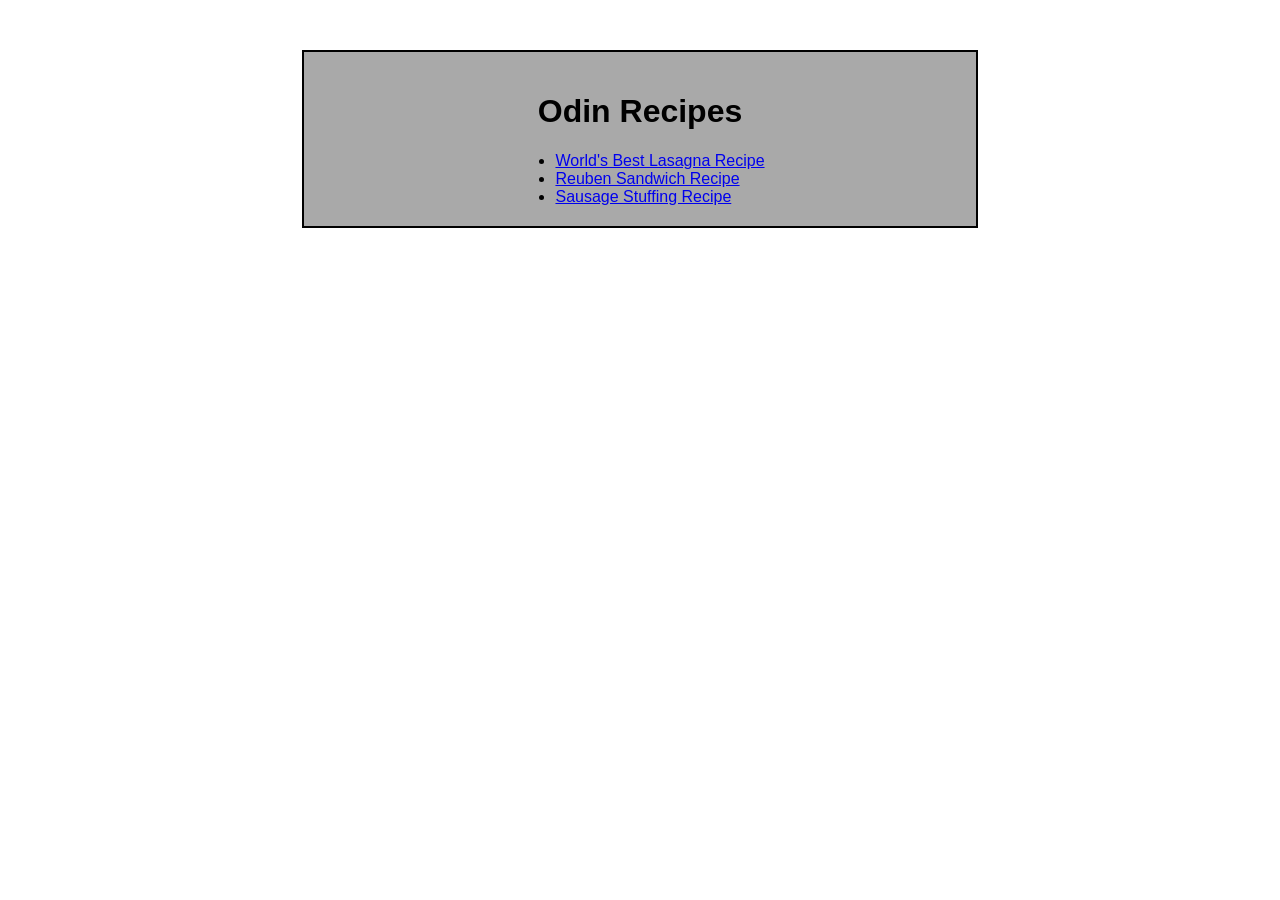
<file: index.html>
<!DOCTYPE html>

<html lang="en">

    <head>

        <meta charset="UTF-8">

        <title>Odin Recipes</title>

        <link rel="stylesheet" href="./style.css">
    
    </head>

    <body>

        <div class="center">

        <h1>Odin Recipes</h1>

        <ul>

        <li><a href="./recipes/lasagna.html">World's Best Lasagna Recipe</a></li>

        <li><a href="./recipes/sandwich.html">Reuben Sandwich Recipe</a></li>

        <li><a href="./recipes/sausage.html">Sausage Stuffing Recipe</a></li>
        
        </ul>

        </div>

    </body>

</html>
</file>
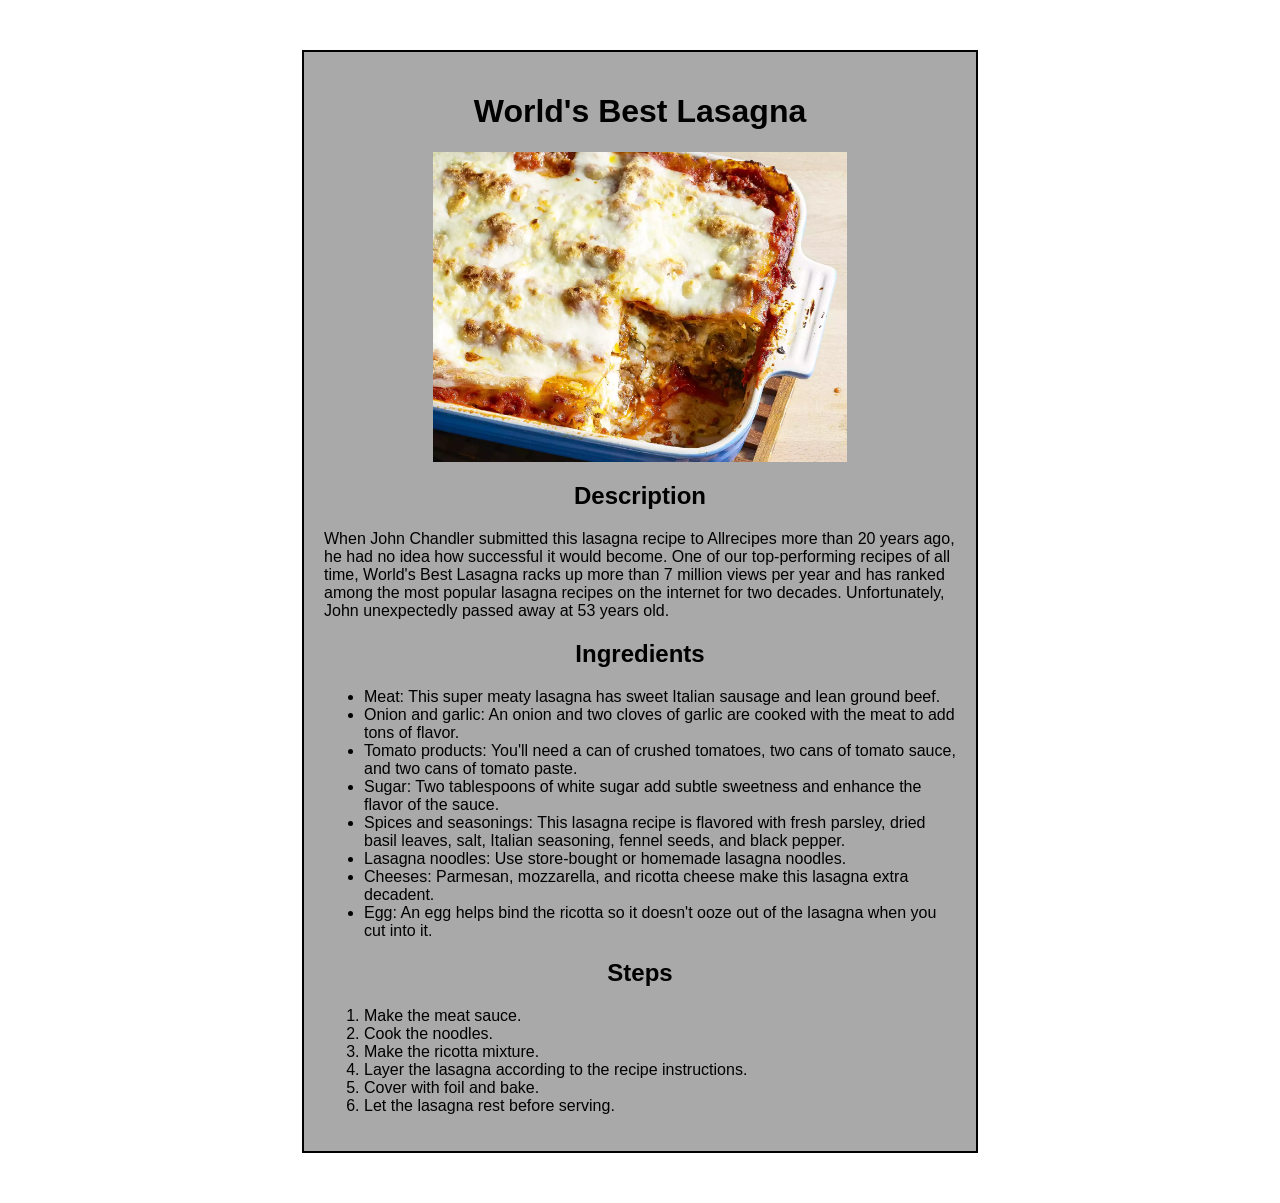
<file: recipes/lasagna.html>
<!DOCTYPE html>

<html lang="en">

    <head>
        <meta charset="UTF-8">
        <title>World's Best Lasagna Recipe</title>
        <link rel="stylesheet" href="../style.css">
    </head>

    <body>

        <div class="center">

        <h1>World's Best Lasagna</h1>

        <p><img src="../img/lasagna.webp" alt="A delicious looking lasagna" height="310" width="310"></p>

        <h2>Description</h2>

        <p>When John Chandler submitted this lasagna recipe to Allrecipes more than 20 years ago, he had no idea how successful it would become. One of our top-performing recipes of all time, World's Best Lasagna racks up more than 7 million views per year and has ranked among the most popular lasagna recipes on the internet for two decades. Unfortunately, John unexpectedly passed away at 53 years old.</p>

        <h2>Ingredients</h2>

        <ul>

            <li>Meat: This super meaty lasagna has sweet Italian sausage and lean ground beef.</li>

            <li>Onion and garlic: An onion and two cloves of garlic are cooked with the meat to add tons of flavor.</li>

            <li>Tomato products: You'll need a can of crushed tomatoes, two cans of tomato sauce, and two cans of tomato paste.</li>

            <li>Sugar: Two tablespoons of white sugar add subtle sweetness and enhance the flavor of the sauce.</li>

            <li>Spices and seasonings: This lasagna recipe is flavored with fresh parsley, dried basil leaves, salt, Italian seasoning, fennel seeds, and black pepper.</li>
            
            <li>Lasagna noodles: Use store-bought or homemade lasagna noodles.</li>
            
            <li>Cheeses: Parmesan, mozzarella, and ricotta cheese make this lasagna extra decadent.</li>
            
            <li>Egg: An egg helps bind the ricotta so it doesn't ooze out of the lasagna when you cut into it.</li>
            
        </ul>

        <h2>Steps</h2>

        <ol>

            <li>Make the meat sauce.</li>
            
            <li>Cook the noodles.</li>
            
            <li>Make the ricotta mixture.</li>
            
            <li>Layer the lasagna according to the recipe instructions.</li>
            
            <li>Cover with foil and bake.</li>
            
            <li>Let the lasagna rest before serving.</li>
        
        </ol>

        </div>

    </body>
</html>
</file>
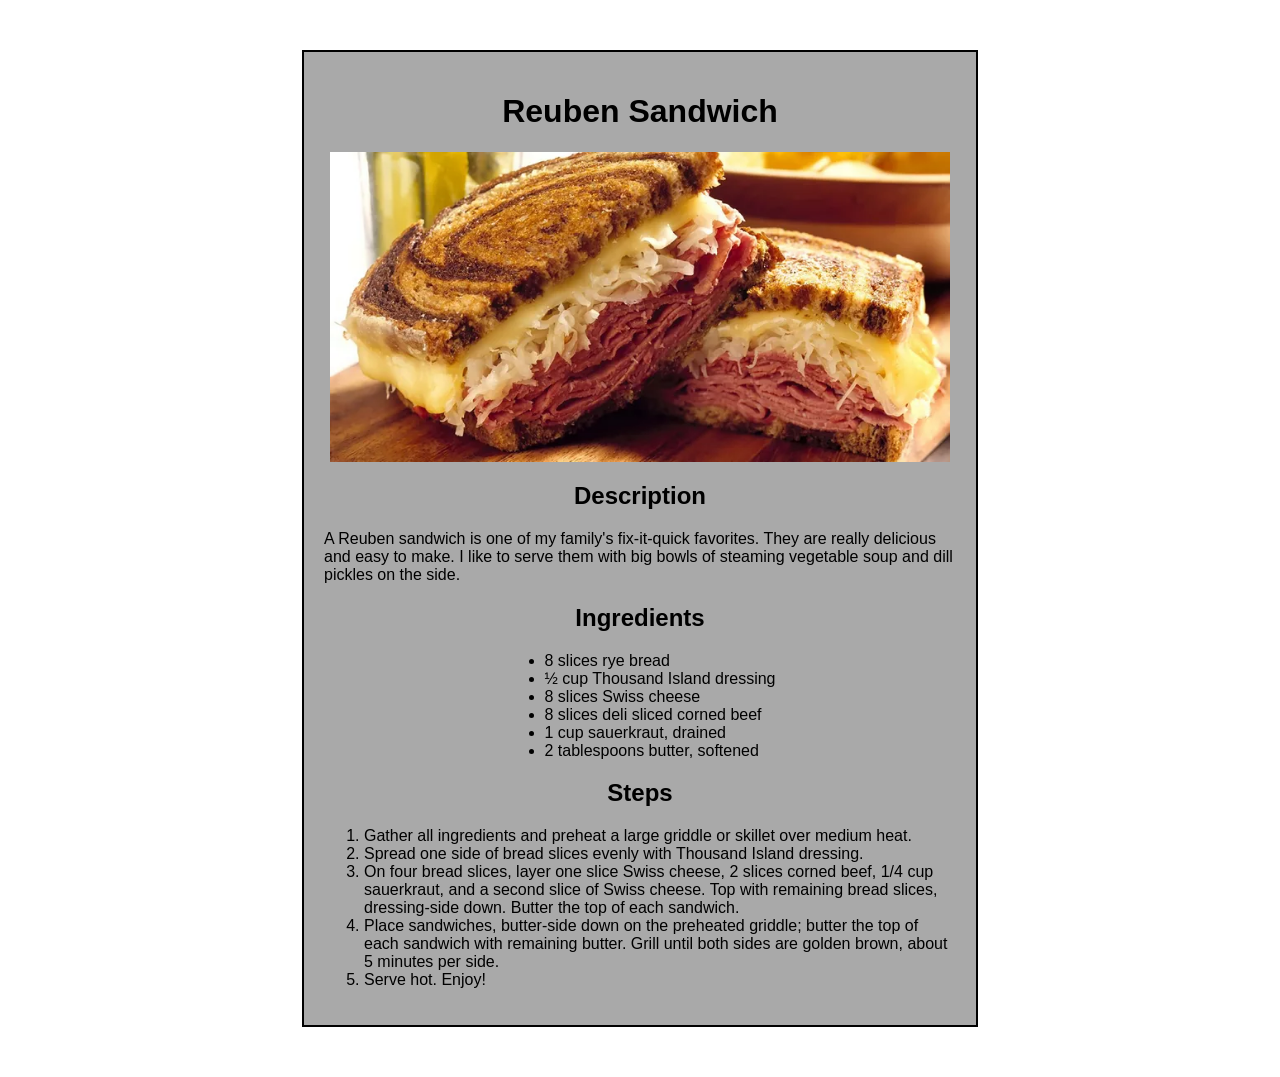
<file: recipes/sandwich.html>
<!DOCTYPE html>

<html lang="en">

    <head>
        <meta charset="UTF-8">
        <title>Reuben Sandwich Recipe</title>
        <link rel="stylesheet" href="../style.css">
    </head>

    <body>

        <div class="center">

        <h1>Reuben Sandwich</h1>

        <p><img src="../img/sandwich.webp" alt="A delicious looking reuben sandwich" height="310" width="410"></p>

        <h2>Description</h2>

        <p>A Reuben sandwich is one of my family's fix-it-quick favorites. They are really delicious and easy to make. I like to serve them with big bowls of steaming vegetable soup and dill pickles on the side.</p>

        <h2>Ingredients</h2>

        <ul>

            <li>8 slices rye bread</li>

            <li>½ cup Thousand Island dressing</li>

            <li>8 slices Swiss cheese</li>

            <li>8 slices deli sliced corned beef</li>

            <li>1 cup sauerkraut, drained</li>
            
            <li>2 tablespoons butter, softened</li>
            
        </ul>

        <h2>Steps</h2>

        <ol>

            <li>Gather all ingredients and preheat a large griddle or skillet over medium heat.</li>

            <li>Spread one side of bread slices evenly with Thousand Island dressing.</li>

            <li>On four bread slices, layer one slice Swiss cheese, 2 slices corned beef, 1/4 cup sauerkraut, and a second slice of Swiss cheese. Top with remaining bread slices, dressing-side down. Butter the top of each sandwich.</li>

            <li>Place sandwiches, butter-side down on the preheated griddle; butter the top of each sandwich with remaining butter. Grill until both sides are golden brown, about 5 minutes per side.</li>

            <li>Serve hot. Enjoy!</li>
        
        </ol>

        </div>

    </body>
</html>
</file>
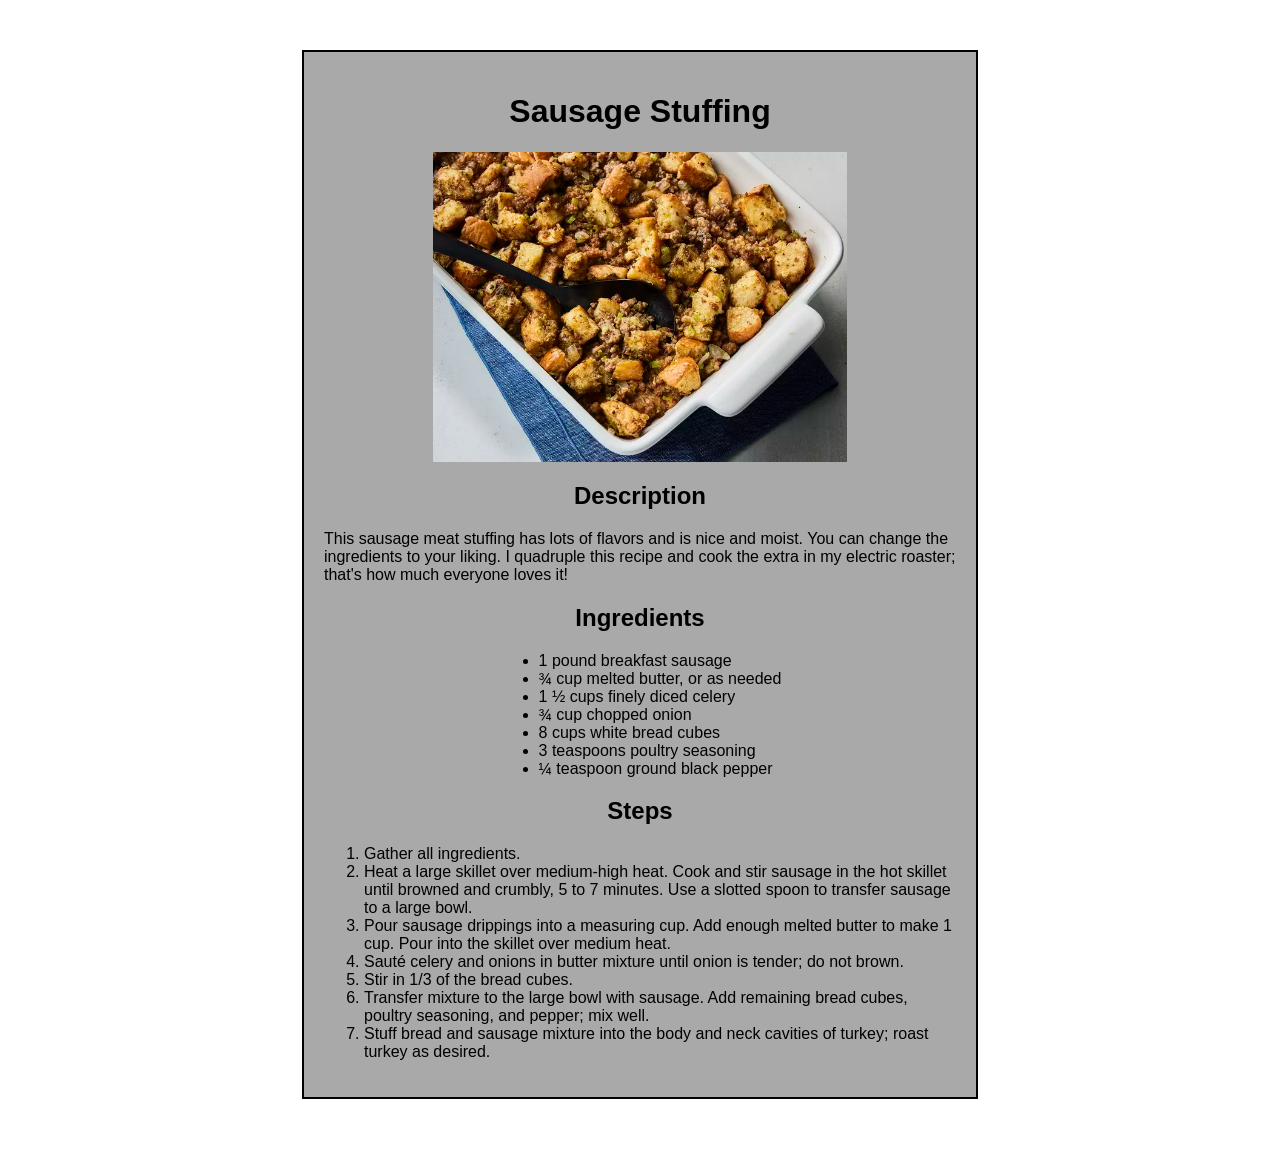
<file: recipes/sausage.html>
<!DOCTYPE html>

<html lang="en">

    <head>
        <meta charset="UTF-8">
        <title>Sausage Stuffing Recipe</title>
        <link rel="stylesheet" href="../style.css">
    </head>

    <body>

        <div class="center">

        <h1>Sausage Stuffing</h1>

        <p><img src="../img/sausage.webp" alt="A delicious looking sausage stuffing" height="310" width="310"></p>

        <h2>Description</h2>

        <p>This sausage meat stuffing has lots of flavors and is nice and moist. You can change the ingredients to your liking. I quadruple this recipe and cook the extra in my electric roaster; that's how much everyone loves it!</p>

        <h2>Ingredients</h2>

        <ul>

            <li>1 pound breakfast sausage</li>

            <li>¾ cup melted butter, or as needed</li>

            <li>1 ½ cups finely diced celery</li>

            <li>¾ cup chopped onion</li>

            <li>8 cups white bread cubes</li>

            <li>3 teaspoons poultry seasoning</li>

            <li>¼ teaspoon ground black pepper</li>

        </ul>

        <h2>Steps</h2>

        <ol>

            <li>Gather all ingredients.</li>

            <li>Heat a large skillet over medium-high heat. Cook and stir sausage in the hot skillet until browned and crumbly, 5 to 7 minutes. Use a slotted spoon to transfer sausage to a large bowl.</li>

            <li>Pour sausage drippings into a measuring cup. Add enough melted butter to make 1 cup. Pour into the skillet over medium heat.</li>

            <li>Sauté celery and onions in butter mixture until onion is tender; do not brown.</li>

            <li>Stir in 1/3 of the bread cubes.</li>

            <li>Transfer mixture to the large bowl with sausage. Add remaining bread cubes, poultry seasoning, and pepper; mix well.</li>

            <li>Stuff bread and sausage mixture into the body and neck cavities of turkey; roast turkey as desired.</li>
        
        </ol>

        </div>
                
    </body>
</html>
</file>
<file: style.css>
.center{
    font-family: 'Franklin Gothic Medium', 'Arial Narrow', Arial, sans-serif;
    background-color: darkgray;
    width: 50%;
    border: 2px solid #000000;
    margin: auto;
    margin-top: 50px;
    margin-bottom: 50px;
    padding: 20px;
}
ul{
    display: table;
    margin: auto;
}

h1, h2{
    text-align: center;
}

img{
    display: block;
    margin-left: auto;
    margin-right: auto;
    width: auto;
}
</file>
